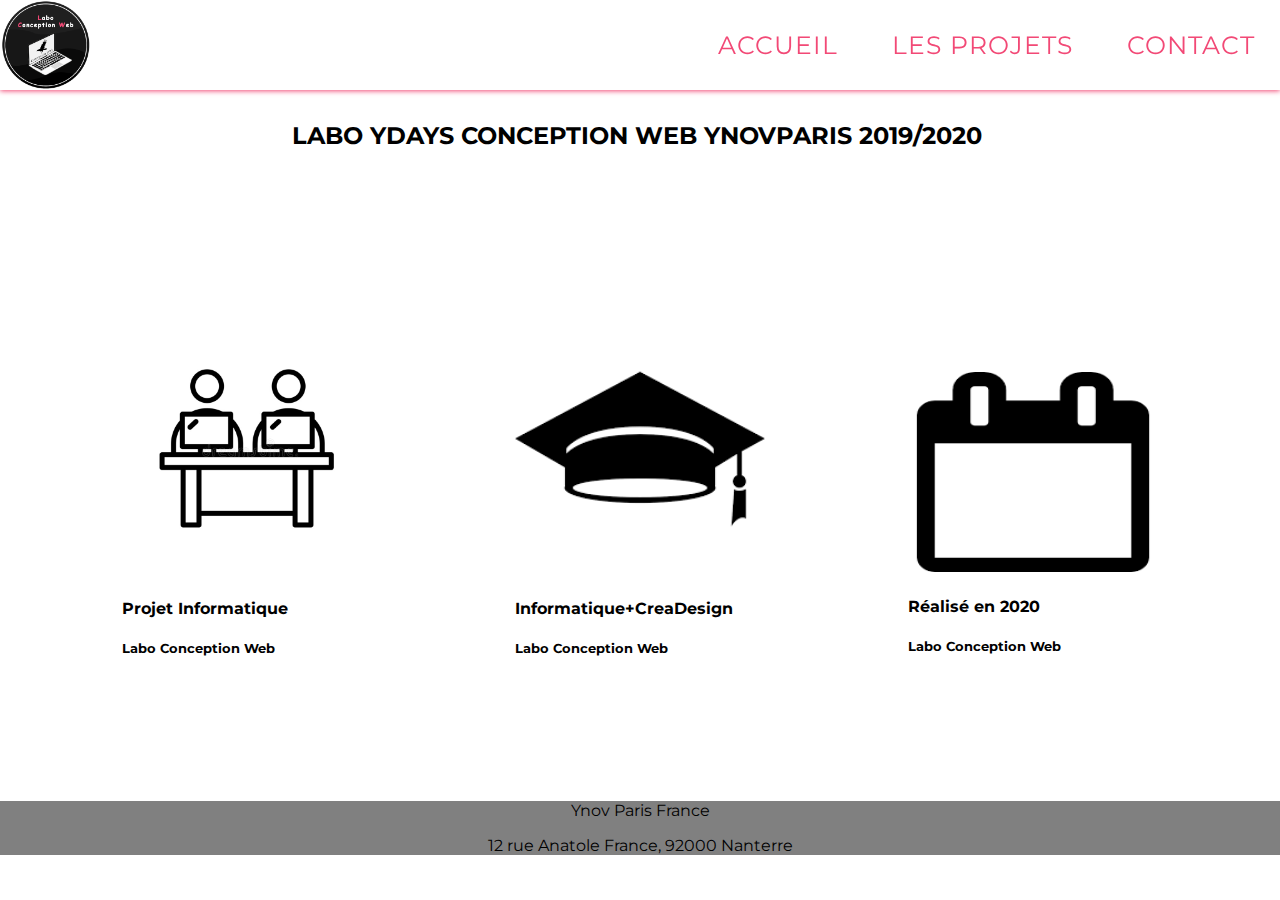
<file: Code/contact_labo.html>
<!DOCTYPE html>
<html lang="en">
<head>
    <meta charset="UTF-8">
    <meta name="viewport" content="width=device-width, initial-scale=1.0">
    <meta http-equiv="X-UA-Compatible" content="ie=edge">
    <title>Contact Labo conception Web</title>
    <link rel="stylesheet" href="style_contact.css">
    <!--Police du site-->
    <link href="https://fonts.googleapis.com/css?family=Montserrat&display=swap" rel="stylesheet">
    <!--Icone du site-->
    <link rel="icon" type="image/png" sizes="16x16" href="images/favicon-16x16.png">
    
</head>
<body>
    <!--Header du site-->
    <header>
        <a href="index.html">
            <img src="images/Logo_rose.png" alt="Logo labo conception web">
        </a>
     
        <div class="navigation">
            <a class="link" href="index.html">ACCUEIL</a>
            <a class="link" href="page_presentation_projet1.html">LES PROJETS</a>
            <a class="link" href="contact_labo.html">CONTACT</a>
        </div>
    </header>
    <!--Corps du site-->
    <main>
        <!--main title-->
        <br>
        <section class="title">
            <h2>Labo Ydays Conception Web YnovParis 2019/2020</h2>
            


        </section>
        <!--icone de presentations de site-->
        <section class="icon-list">
            
            <div class="icon">
                <img src="images/coworkingicone.jpg" alt="labo">
                <h4>Projet Informatique</h4>
                <h5>Labo Conception Web</h5>
            </div>
            <div class="icon">
                <img src="images/iconegraduate.png" alt="graduation">
                <h4>Informatique+CreaDesign</h4>
                <h5>Labo Conception Web</h5>
            </div>
            <div class="icon" style="height: 250px;">
                <img src="images/calendaricon.png" alt="calendar" style="height: 200px;margin-top: 48px;">
                <h4>Réalisé en 2020</h4>
                <h5>Labo Conception Web</h5>
            </div>
           

        </section>
        <!--
        <section class="contact">
            <div class="sentence-contact">Une question ? Posez-la à un membre de ce projet, le chef du projet ou le directeur de Labo</div>
            <div class="bouton-contact"><a href="mailto:labocreationweb@gmail.com"><button>Contactez-Nous</button></a></div>
        </section>
        -->

    </main>
    <!--
    <script>/*date*/
        var d = new Date();
        d.setFullYear(2020);
        document.getElementById("date").innerHTML = d;
    </script>
    -->

    <footer class="footer">
        <div class="container">
            <div class="row">
                <div class="container-one">
                    <section class="text-ynov">
                        <div class="text-footer">
                            <p>Ynov Paris France</p>
                            <p>12 rue Anatole France, 92000 Nanterre</p>
                        </div>

                    </section>
                </div>
                <div class="container-two">
                    <div class="menu-footer">
                        <ul id="main-footer" class="nav-list footer-list">

                        </ul>
                    </div>
                    
                </div>
            </div>

        </div>
    </footer>

    
</body>
</html>
</file>
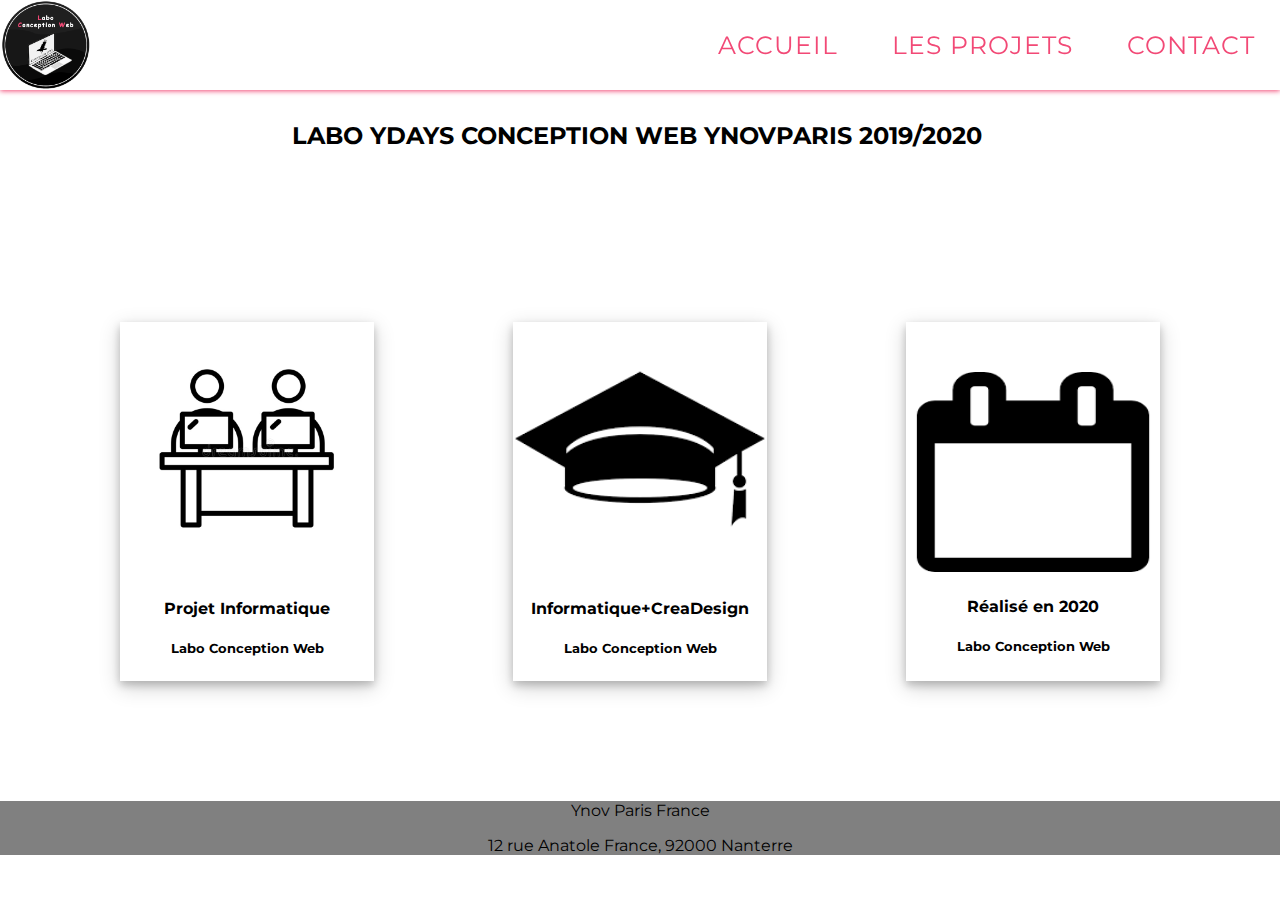
<file: html/contact_labo.html>
<!DOCTYPE html>
<html lang="en">
<head>
    <meta charset="UTF-8">
    <meta name="viewport" content="width=device-width, initial-scale=1.0">
    <meta http-equiv="X-UA-Compatible" content="ie=edge">
    <title>Contact Labo conception Web</title>
    <link rel="stylesheet" href="../css/style_contact_labo.css">
    <!--Police du site-->
    <link href="https://fonts.googleapis.com/css?family=Montserrat&display=swap" rel="stylesheet">
    <!--Icone du site-->
    <link rel="icon" type="image/png" sizes="16x16" href="../images/favicon-16x16.png">
    
</head>
<body>
    <!--Header du site-->
    <header>
        <a href="index.html">
            <img src="../images/Logo_rose.png" alt="Logo labo conception web">
        </a>
     
        <div class="navigation">
            <a class="link" href="index.html">ACCUEIL</a>
            <a class="link" href="les_projets.html">LES PROJETS</a>
            <a class="link" href="contact_labo.html">CONTACT</a>
        </div>
    </header>
    <!--Corps du site-->
    <main>
        <!--main title-->
        <br>
        <section class="title">
            <h2>Labo Ydays Conception Web YnovParis 2019/2020</h2>
            


        </section>
        <!--icone de presentations de site-->
        <section class="icon-list">
            
            <div class="icon">
                <img src="../images/coworkingicone.jpg" alt="labo">
                <h4>Projet Informatique</h4>
                <h5>Labo Conception Web</h5>
            </div>
            <div class="icon">
                <img src="../images/iconegraduate.png" alt="graduation">
                <h4>Informatique+CreaDesign</h4>
                <h5>Labo Conception Web</h5>
            </div>
            <div class="icon" >
                <img src="../images/calendaricon.png" alt="calendar" style="height: 200px;margin-top: 48px;">
                <h4>Réalisé en 2020</h4>
                <h5>Labo Conception Web</h5>
            </div>
           

        </section>
        <!--
        <section class="contact">
            <div class="sentence-contact">Une question ? Posez-la à un membre de ce projet, le chef du projet ou le directeur de Labo</div>
            <div class="bouton-contact"><a href="mailto:labocreationweb@gmail.com"><button>Contactez-Nous</button></a></div>
        </section>
        -->

    </main>
    <!--
    <script>/*date*/
        var d = new Date();
        d.setFullYear(2020);
        document.getElementById("date").innerHTML = d;
    </script>
    -->

    <footer class="footer">
        <div class="container">
            <div class="row">
                <div class="container-one">
                    <section class="text-ynov">
                        <div class="text-footer">
                            <p>Ynov Paris France</p>
                            <p>12 rue Anatole France, 92000 Nanterre</p>
                        </div>

                    </section>
                </div>
                <div class="container-two">
                    <div class="menu-footer">
                        <ul id="main-footer" class="nav-list footer-list">

                        </ul>
                    </div>
                    
                </div>
            </div>

        </div>
    </footer>

    
</body>
</html>
</file>
<file: Code/style_contact.css>
body, html {
    height: 100%;
    width: auto;
    margin: 0%;
    padding: 0%;
    font-family: 'Montserrat', sans-serif;
}

/*css header*/
header {
    display: flex;
    align-items: center;
    justify-content: space-between;
    width: 100%;
    position: fixed;
    background-color: white;
    box-shadow: 0px 1px 5px #f24976;
}

header a {
    height: 90px;
    width: 90px;
}

header a img {
    height: 90px;
    width: 90px;
}

.navigation .link {
    height: 50px;
    padding: 30px 25px;
    text-transform: uppercase;
    color: #f24976;
    text-decoration: none;
    letter-spacing: 1px;
    font-family: 'Montserrat', sans-serif;
    font-size: 25px;
}

.navigation .link:hover {
    color: white;
    background-color: #03a688;
    transition: 300ms;
}

/*contenu du site main*/
.title{
    border: 2px solid white;
    display: inline-block;
    margin-top: 50px;
}
.title h2 {
    text-align: center;
    text-transform: uppercase;
    margin: 50px;
    text-align: center;
    padding-left: 240px;
    display: block;
}
/* section icon liste */
.icon-list {
    display: flex;
    /*margin-left: 80px;*/
    justify-content: space-between;
    margin: 120px;
    
}

.icon{
    border: 2px solid white;
    display: inline-block;
}
/*image de chaque icone*/
.icon img { 
    width: 250px;
    height: 250px;
}

/*Environnement de contact*/
.contact{
    background-color: #f24976;
    border: black;
    box-shadow: black;
    font-family: monospace;
    font-size: large;
    font-style: oblique;
    display: block;
    text-align: center;
    margin-top: 50px;
}
/* bouton*/
.contact button{
    text-transform: uppercase;
    border: 1px solid pink;
    letter-spacing: 2px;
    text-align: center;
    background-color: black;
    color: #FFFFFF;
    cursor: pointer;
    padding: 15px;
    margin: 15px;
    border-radius: 4px;
}

.button:hover {
    background-color: #ac4c84;
}

.button:active {
  background-color: #a84281;
  box-shadow: 0 5px #666;
  transform: translateY(4px);
}

/*footer*/
footer{
    padding: 70px, 0;
    background-color: grey;
}
.container{
    max-width: 1440px;
}
.footer-logo{
    padding-bottom: 16px;
    display: inline-block;
    color: black;
}
.text-ynov{
    display: block;
}
.text-footer{
    box-sizing: border-box;
    text-align: center;
}
.phone{
    color: black;
}
.phone::before {
    background: white no-repeat 0 0;
    background-size: cover;
    content: '';
    display: inline-block;
    height: 20px;
    vertical-align: middle;
    width: 20px;
    margin-right: 10px;
}
.menu-footer{
    box-sizing: border-box;
}
.footer-list.nav-list{
    display: block;
    margin-top: 40px;
}
</file>
<file: css/style_contact_labo.css>
body, html {
    height: 100%;
    width: auto;
    margin: 0%;
    padding: 0%;
    font-family: 'Montserrat', sans-serif;
}

/*css header*/
header {
    display: flex;
    align-items: center;
    justify-content: space-between;
    width: 100%;
    position: fixed;
    background-color: white;
    box-shadow: 0px 1px 5px #f24976;
}

header a {
    height: 90px;
    width: 90px;
}

header a img {
    height: 90px;
    width: 90px;
}

.navigation .link {
    height: 50px;
    padding: 30px 25px;
    text-transform: uppercase;
    color: #f24976;
    text-decoration: none;
    letter-spacing: 1px;
    font-family: 'Montserrat', sans-serif;
    font-size: 25px;
}

.navigation .link:hover {
    color: white;
    background-color: #03a688;
    transition: 300ms;
}

/*contenu du site main*/
.title{
    border: 2px solid white;
    display: inline-block;
    margin-top: 50px;
}
.title h2 {
    text-align: center;
    text-transform: uppercase;
    margin: 50px;
    text-align: center;
    padding-left: 240px;
    display: block;
}
/* section icon liste */
.icon-list {
    display: flex;
    /*margin-left: 80px;*/
    justify-content: space-between;
    margin: 120px;
    text-align: center;
    
}

.icon{
    border: 2px solid white;
    display: inline-block;
    box-shadow: 0 4px 8px 0 rgba(0, 0, 0, 0.2), 0 6px 20px 0 rgba(0, 0, 0, 0.19);
    text-align: center;
}
/*image de chaque icone*/
.icon img { 
    width: 250px;
    height: 250px;
}
/**/
/*
*/
/*Environnement de contact*/
.contact{
    background-color: #f24976;
    border: black;
    box-shadow: black;
    font-family: monospace;
    font-size: large;
    font-style: oblique;
    display: block;
    text-align: center;
    margin-top: 50px;
}
/* bouton*/
.contact button{
    text-transform: uppercase;
    border: 1px solid pink;
    letter-spacing: 2px;
    text-align: center;
    background-color: black;
    color: #FFFFFF;
    cursor: pointer;
    padding: 15px;
    margin: 15px;
    border-radius: 4px;
}

.button:hover {
    background-color: #ac4c84;
}

.button:active {
  background-color: #a84281;
  box-shadow: 0 5px #666;
  transform: translateY(4px);
}

/*footer*/
footer{
    padding: 70px, 0;
    background-color: grey;
}
.container{
    max-width: 1440px;
}
.footer-logo{
    padding-bottom: 16px;
    display: inline-block;
    color: black;
}
.text-ynov{
    display: block;
}
.text-footer{
    box-sizing: border-box;
    text-align: center;
}
.phone{
    color: black;
}
.phone::before {
    background: white no-repeat 0 0;
    background-size: cover;
    content: '';
    display: inline-block;
    height: 20px;
    vertical-align: middle;
    width: 20px;
    margin-right: 10px;
}
.menu-footer{
    box-sizing: border-box;
}
.footer-list.nav-list{
    display: block;
    margin-top: 40px;
}
</file>
